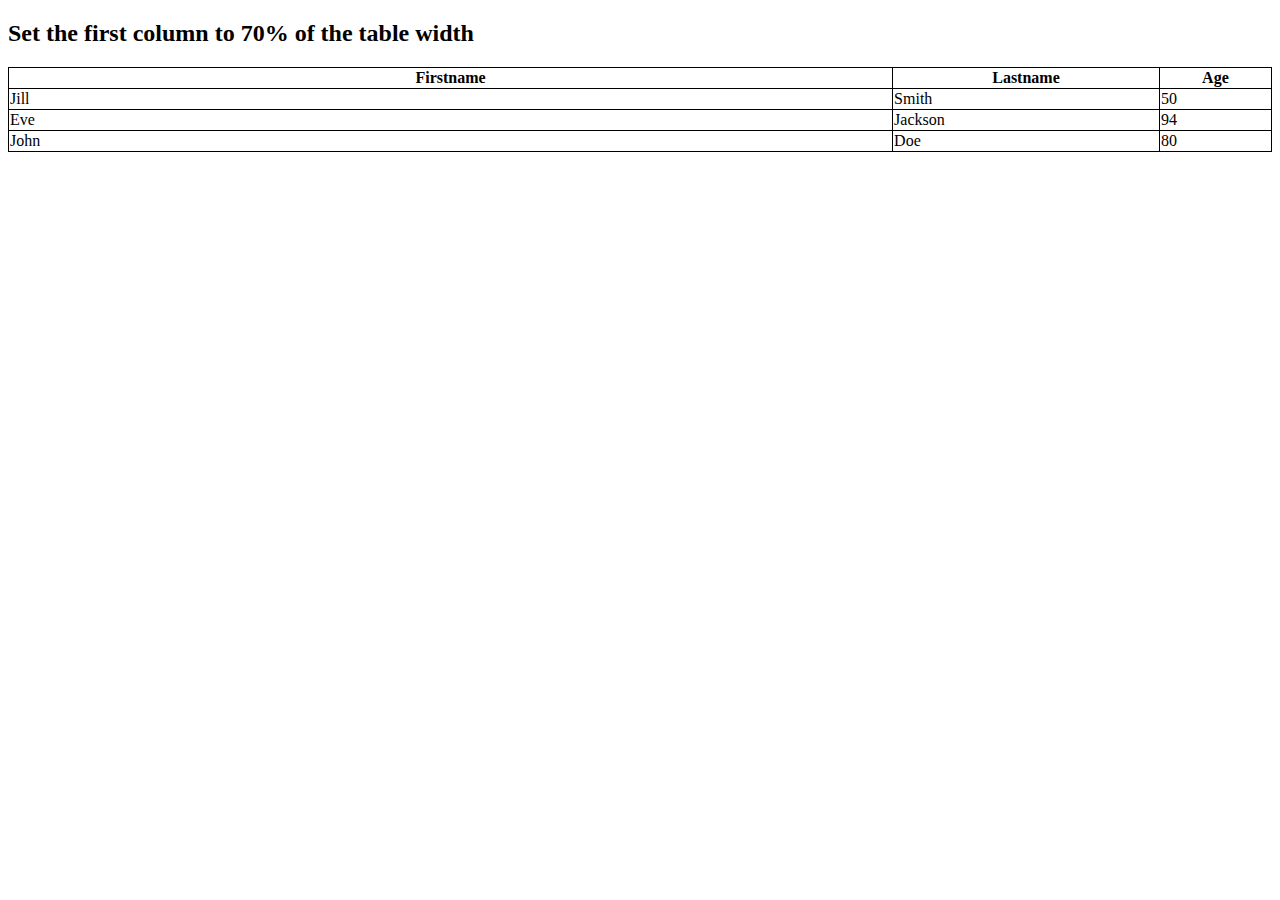
<file: trial.html>
<!DOCTYPE html>
<html>
<style>
table, th, td {
  border:1px solid black;
  border-collapse: collapse;
}
</style>
<body>

<h2>Set the first column to 70% of the table width</h2>

<table style="width:100%">
  <tr>
    <th style="width:70%">Firstname</th>
    <th>Lastname</th> 
    <th>Age</th>
  </tr>
  <tr>
    <td>Jill</td>
    <td>Smith</td>
    <td>50</td>
  </tr>
  <tr>
    <td>Eve</td>
    <td>Jackson</td>
    <td>94</td>
  </tr>
  <tr>
    <td>John</td>
    <td>Doe</td>
    <td>80</td>
  </tr>
</table>

</body>
</html>
</file>
